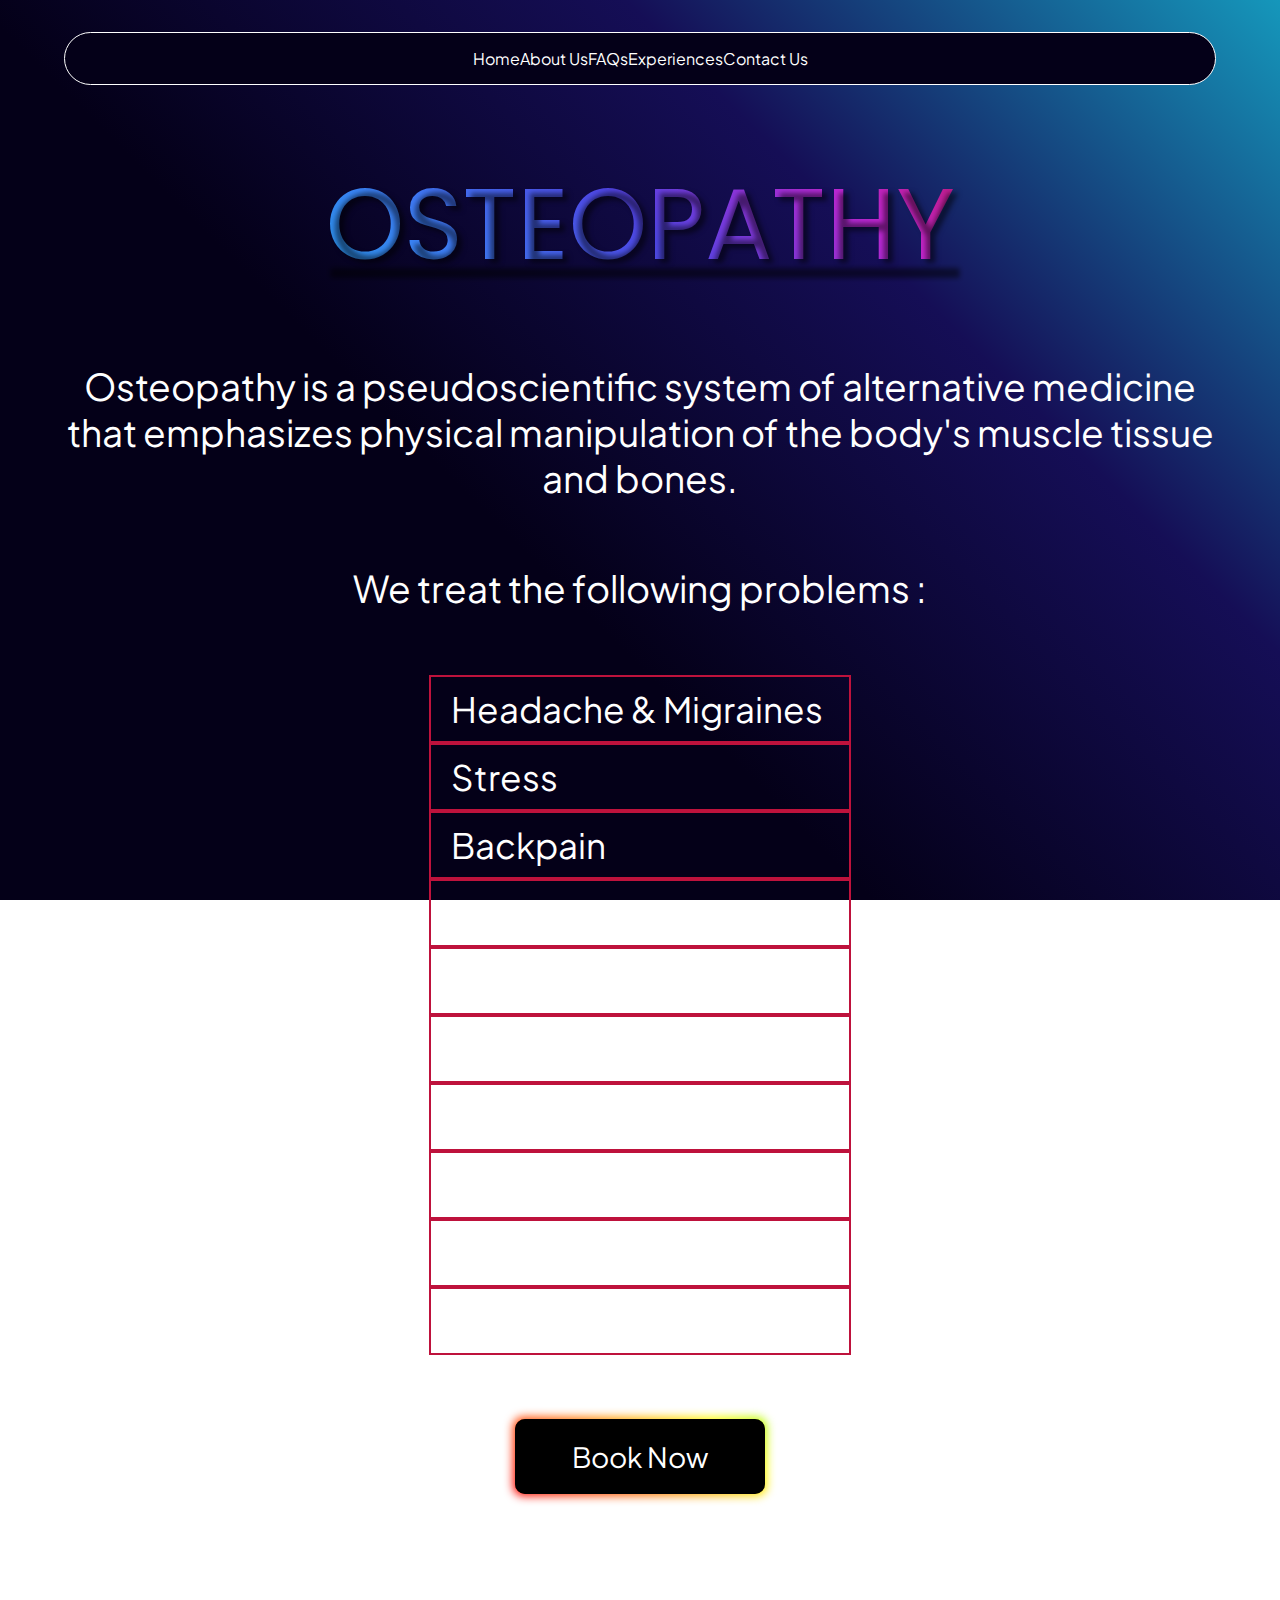
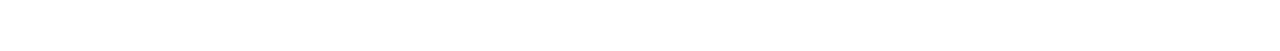
<file: index.html>
<!DOCTYPE html>
<html lang="en">
<head>
    <meta charset="UTF-8">
    <meta name="viewport" content="width=device-width, initial-scale=1.0">
    <link rel="stylesheet" href="style.css">
    <title>OSTEOPATHY SITE</title>
</head>
<body class="body">
    <header class="head">
        <div>
            <ul>
                <li><a href="">Home</a></li>
                <li><a target="_blank" href="https://www.healthline.com/health/what-is-an-osteopath">About Us</a></li>
                <li><a target="_blank" href="https://en.wikipedia.org/wiki/Osteopathy">FAQs</a></li>
                <li>Experiences</li>
                <li><a target="_blank" href="https://osteopaths.in/contact-us">Contact Us</a></li>
            </ul>
        </div>
    </header>
    <div class="heading"
    <h1><a target="_blank" href="https://en.wikipedia.org/wiki/Osteopathy">OSTEOPATHY</a></h1>
    </div>
    <div class="intro">
        Osteopathy is a pseudoscientific system of alternative medicine that emphasizes physical manipulation of the body's muscle tissue and bones.
    </div>
    <div class="prh">
        We treat the following problems :
    </div>
    <div class="problems">
        <ul>
            <li><a target="_blank" href="https://en.wikipedia.org/wiki/Migraine">Headache & Migraines</a></li>
            <li><a target="_blank" href="https://en.wikipedia.org/wiki/Psychological_stress">Stress</a></li>
            <li><a target="_blank" href="https://en.wikipedia.org/wiki/Back_pain">Backpain</a></li>
            <li><a target="_blank" href="https://en.wikipedia.org/wiki/Sports_injury">Sports/Joint Injuries</a></li>
            <li><a target="_blank" href="https://en.wikipedia.org/wiki/Shoulder_problem">Shoulder Pain</a></li>
            <li><a target="_blank" href="https://en.wikipedia.org/wiki/Neck_pain">Neck Pain</a></li>
            <li><a target="_blank" href="https://en.wikipedia.org/wiki/Innate_immune_system">Innate Immune System</a></li>
            <li><a target="_blank" href="https://en.wikipedia.org/wiki/Insomnia">Insomnia</a></li>
            <li><a target="_blank" href="https://en.wikipedia.org/wiki/Cardiovascular_disease">Cardiovascular Issues</a></li>
            <li><a target="_blank" href="https://en.wikipedia.org/wiki/Osteopathy#Effectiveness">& Many More.....<a></a></li>
        </ul>
    </div>
    <div style="width: 100%; display: flex; align-items: center; justify-content: center;">
        <button class="button-85">
            <a class="form" target="_blank" href="form/form.html">Book Now</a>
        </button>
    </div>
    <footer class="foot">
        <ul>
            <li><a target="_blank" href="https://osteopaths.in/privacy-policy">Privacy Policy</a></li>
            <li><a target="_blank" href="https://osteopaths.in/term-of-service">Terms of Services</a></li>
            <li><a target="_blank" href="https://osteopaths.in/contact-us">Contact Us</a></li>
        </ul>
    
        <h1 class="f-font">&copy; <span id="currentYear"></span> All Rights Reserved.</h1>
      </footer>
      <script>
        let currentDate = new Date();
        let currentYear = currentDate.getFullYear();
        let copy = document.querySelector('.f-font');
        copy.innerHTML = '&copy; ' + currentYear + ' All Rights Reserved.';
      </script>
</body>
</html>
</file>
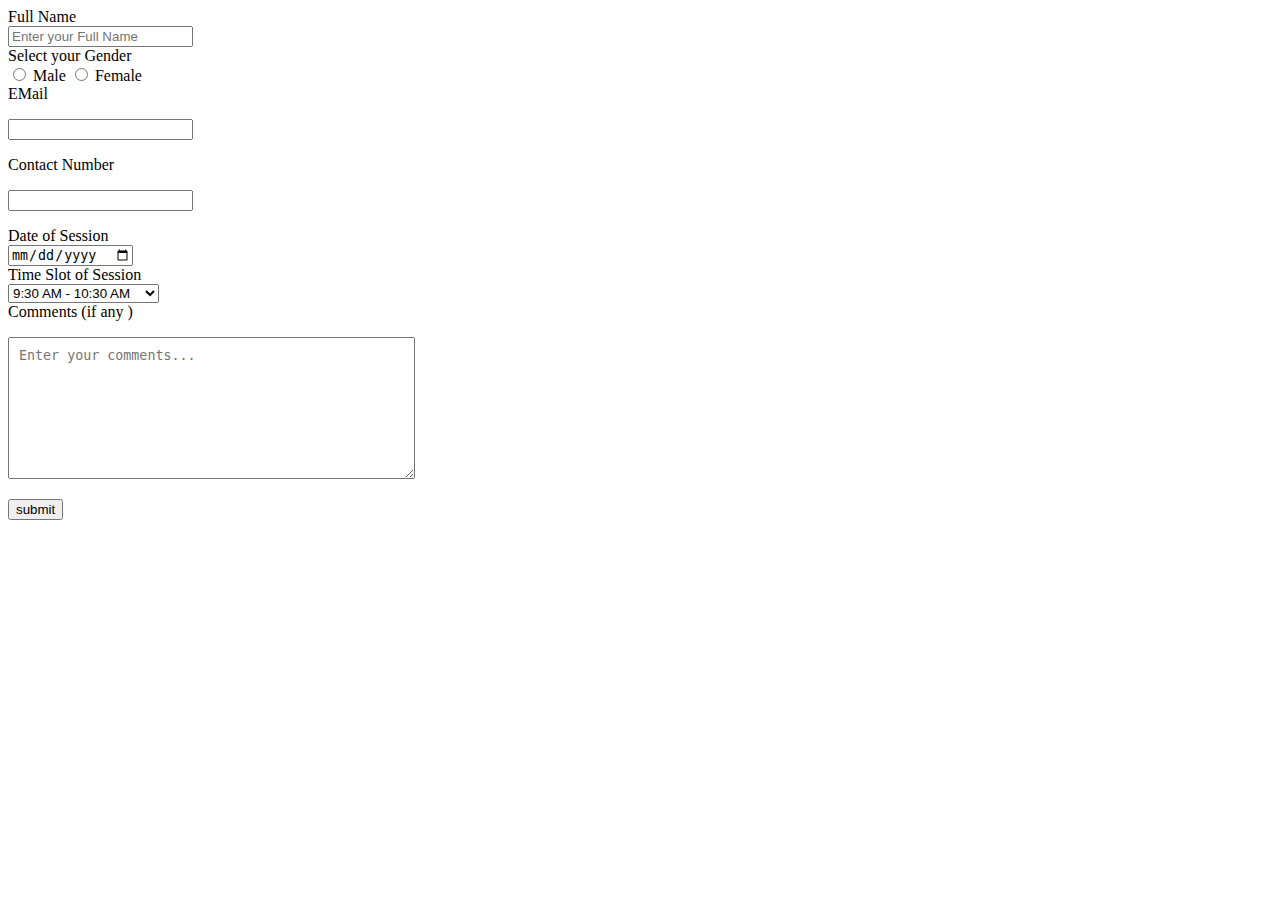
<file: form/form.html>
<!DOCTYPE html>
<html lang="en">

<head>
    <meta charset="UTF-8">
    <meta name="viewport" content="width=device-width, initial-scale=1.0">
    <title>Form</title>
</head>

<body>
    <div>
        <form action="post">
            <label for="Full Name">Full Name</label>
            <div class="Name"><input type="text" id="Full Name" name="Full Name" placeholder="Enter your Full Name">
            </div>
            <label for="Gender">Select your Gender</label>
            <div class="Gender"><input type="radio" id="Male" name="Gender" value="Male">
                <label for="Male">Male</label>
                <input type="radio" id="Female" name="Gender" value="Female">
                <label for="Female">Female</label>
            </div>
            <div class="email">
                <label for="email">EMail</label>
                <p><input type="email" id="email" name="EMail"></p>
            </div>
            <div class="tel">
                <label for="tel">Contact Number</label>
                <p><input type="tel" id="tel" name="tel"></p>
            </div>
            <label for="date">Date of Session</label>
            <div class="Date"><input type="date" id="date" name="Date"></div>
            <label for="Time">Time Slot of Session</label>
            <div class="time">
                <select name="SLOTS">
                    <option value="S1">9:30 AM - 10:30 AM</option>
                    <option value="S2">10:45 AM - 11: 45 AM</option>
                    <option value="S3">12:00 PM - 1:00 PM</option>
                    <option value="S4">2:30 PM - 3:30 PM</option>
                    <option value="S5">3:45 PM - 4:45 PM</option>
                    <option value="S6">5:00 PM - 6:00 PM</option>
                    <option value="S7">6:15 PM - 7:15 PM</option>
                </select>
            </div>
            <div>
                <label for="comments">Comments (if any )</label>
                <p><textarea style="padding: 10px;" placeholder="Enter your comments..." id="comments" cols="46"
                        rows="8"></textarea></p>
            </div>
            <div class="submit">
                <input type="submit" value="submit">
            </div>
        </form>
    </div>
</body>

</html>
</file>
<file: style.css>
@import url("https://fonts.googleapis.com/css2?family=Plus+Jakarta+Sans:wght@300;400;500;600;700&display=swap");


@import url('https://fonts.googleapis.com/css2?family=Poppins:wght@300&display=swap');



* {
  padding: 0;
  margin: 0;
  box-sizing: border-box;
}

body {
  /* background : linear-gradient(45deg, #172554, #1e1b4b, #020617) no-repeat fixed ; */
  background: linear-gradient(45deg, #040018 40%, #150E56, #1597BB) no-repeat fixed;
  overflow-x: hidden; 
  overflow-y: auto;
  background-attachment: fixed;
  height: 100%;
  min-height: 100vh;
}

.head {
  display: flex;
  justify-content: space-between;
  background: #040018;
  border: 1px solid #fff;
  font-family: 'Plus Jakarta Sans';
  color: #fff;
  width: 90%;
  margin: auto;
  display: flex;
  justify-content: center;
  border-radius: 50px;
  margin-top: 2rem;
  z-index: 1;

}

.head div ul {

  display: flex;
  /* gap: 90px; */
  padding: 15px;
  margin: 0;
  justify-content: space-around;

}

.head div ul li {
  list-style: none;
}

.head div ul li a {
  list-style: none;
  text-decoration: none;
  color: white;
}

.head div ul li:hover {
  background: linear-gradient(45deg, #22d3ee, #18a2d9, #3b82f6, #4f46e5, #c026d3, #be123c);
  /* Gradient background */
  -webkit-background-clip: text;
  /* Clip text to the background */
  background-clip: text;
  -webkit-text-fill-color: transparent;
  /* Hide original text color */
  color: transparent;
  /* Hide original text color */
  cursor: pointer;
}

.heading {
  font-size: 100px;
  margin-top: 5%;
  text-align: center;
  background: linear-gradient(45deg, #22d3ee, #18a2d9, #3b82f6, #4f46e5, #c026d3, #be123c, #500724);
  /* Gradient background */
  -webkit-background-clip: text;
  /* Clip text to the background */
  background-clip: text;
  -webkit-text-fill-color: transparent;
  /* Hide original text color */
  color: transparent;
  font-family: 'Poppins', sans-serif;
  text-shadow: 5px 4px 5px rgba(0, 0, 0, 0.5);
}

.intro {
  margin: 5%;
  text-align: center;
  justify-content: center;
  color: white;
  font-family: 'Plus Jakarta Sans';
  font-size: 37px;
}

.prh {
  margin: 5%;
  text-align: center;
  justify-content: center;
  color: white;
  font-family: 'Plus Jakarta Sans';
  font-size: 37px;
}

.problems {
  color: white;
  font-size: 35px;
  font-family: 'Plus Jakarta Sans';
  margin: 5%;
  text-align: justify;
  display: flex;
  justify-content: center;
}

.problems ul li {
  list-style: none;
  padding: 10px;
  /* margin: 10px; */
  background-color: transparent;
  border: 2px solid #be123c;
  /* width: 33%; */

}

.problems ul li a {
  list-style: none;
  padding: 10px;
  /* margin: 10px; */
  background-color: transparent;
  text-decoration: none;
  color: white;
  cursor: pointer;
}

.problems ul li:hover {
  background: linear-gradient(45deg, #22d3ee, #18a2d9, #3b82f6, #4f46e5, #c026d3, #be123c);
  /* Gradient background */
  -webkit-background-clip: text;
  /* Clip text to the background */
  background-clip: text;
  -webkit-text-fill-color: transparent;
  /* Hide original text color */
  color: transparent;
  /* Hide original text color */
}


/* CSS */
.button-85 {
  padding: 0.6em 2em;
  border: none;
  outline: none;
  color: rgb(255, 255, 255);
  background: #000;
  cursor: pointer;
  position: relative;
  z-index: 0;
  border-radius: 10px;
  user-select: none;
  -webkit-user-select: none;
  touch-action: manipulation;
  width: 250px;
  height: 75px;
  font-size: 28px;
  font-family: 'Plus Jakarta Sans';
  text-align: center;

}

.form {
  text-decoration: none;
  color: white;
}

.button-85:before {
  content: "";
  background: linear-gradient(45deg,
      #ff0000,
      #ff7300,
      #fffb00,
      #48ff00,
      #00ffd5,
      #002bff,
      #7a00ff,
      #ff00c8,
      #ff0000);
  position: absolute;
  top: -2px;
  left: -2px;
  background-size: 400%;
  z-index: -1;
  filter: blur(5px);
  -webkit-filter: blur(5px);
  width: calc(100% + 4px);
  height: calc(100% + 4px);
  animation: glowing-button-85 20s linear infinite;
  transition: opacity 0.3s ease-in-out;
  border-radius: 10px;
}

@keyframes glowing-button-85 {
  0% {
    background-position: 0 0;
  }

  50% {
    background-position: 400% 0;
  }

  100% {
    background-position: 0 0;
  }
}

.button-85:after {
  z-index: -1;
  content: "";
  position: absolute;
  width: 100%;
  height: 100%;
  background: #000000;
  left: 0;
  top: 0;
  border-radius: 10px;
}

.button-85:hover {
  /* Adjust the styles for hover effect */
  transform: scale(1.1);
  /* Example: Scale the button slightly on hover */
  transition: transform 0.3s ease;
  /* Example: Add smooth transition */
}

.button-85:hover::after {
  background: #000000;
  /* Example: Change the background color on hover */
}

.button-85:active {
  transform: scale(0.9);
  /* Example: Scale the button slightly on click */
  transition: transform 0.1s ease;
  /* Example: Add a quick transition for the click animation */
}

.foot {
  /* display: flex;
    justify-content: space-between; */
  background-color: transparent;
  font-family: 'Plus Jakarta Sans';
  color: white;
  margin: auto;
  /* display: flex;
    justify-content: center; */
  margin-top: 2rem;
}

.foot ul {
  display: flex;
  gap: 90px;
  padding: 15px;
  justify-content: center;
}

.foot ul li {
  list-style: none;
}

.foot ul li a {
  list-style: none;
  text-decoration: none;
  color: white;
}

.foot ul li:hover {
  background: linear-gradient(45deg, #22d3ee, #18a2d9, #3b82f6, #4f46e5, #c026d3, #be123c);
  /* Gradient background */
  -webkit-background-clip: text;
  /* Clip text to the background */
  background-clip: text;
  -webkit-text-fill-color: transparent;
  /* Hide original text color */
  color: transparent;
  /* Hide original text color */
  cursor: pointer;
}

.foot h1 {
  text-align: center;
  font-family: 'Plus Jakarta Sans';
  justify-content: center;
  margin: 25px 0px;
  font-size: larger;

}

@media only screen and (max-width: 768px) {
  body {
    background-color: #000000;
  }
  
  .heading {
    font-size: 50px;
    text-align: center;
    margin-top: 10%;
  }

  .intro {
    text-align: center;
    font-size: 18px;
  }

  .prh {
    text-align: center;
    font-size: 18px;
  }

  .problems {
    font-size: 18px;
    justify-content: center;
  }

  .problems ul  {
    padding-left: 0;
  }

  .button-85 {
    height: 37px;
    width: 125px;
    font-size: 14px;
    text-align: center;
    align-items: center;
  }

  .foot ul {
    font-size: 15px;
    gap: 30px;
  }

  .foot h1 {
    font-size: smaller;
  }
}

.offcanvas-body .nav-link{
  color: black;
}


.navbar.bg-body-tertiary .container-fluid .navbar-brand,
.navbar.bg-body-tertiary .container-fluid .navbar-nav .nav-link,
.navbar.bg-body-tertiary .offcanvas-header .offcanvas-title {
    color: white;
}


.navbar.bg-body-tertiary .navbar-toggler-icon {
    filter: invert(1); 
  
}

.navbar.bg-body-tertiary .offcanvas-body,
.navbar.bg-body-tertiary .offcanvas-body a {
    background-color: black; 
    color: white;
}


.navbar.bg-body-tertiary {
  background-color: black !important; 
  color: white;
}


.navbar-toggler-icon {
  background-color: white; 
}


.offcanvas-header {
  background-color: black !important; 
  color: white; 
}

.offcanvas-header button.btn-close {
  filter: invert(1); 
}
</file>
